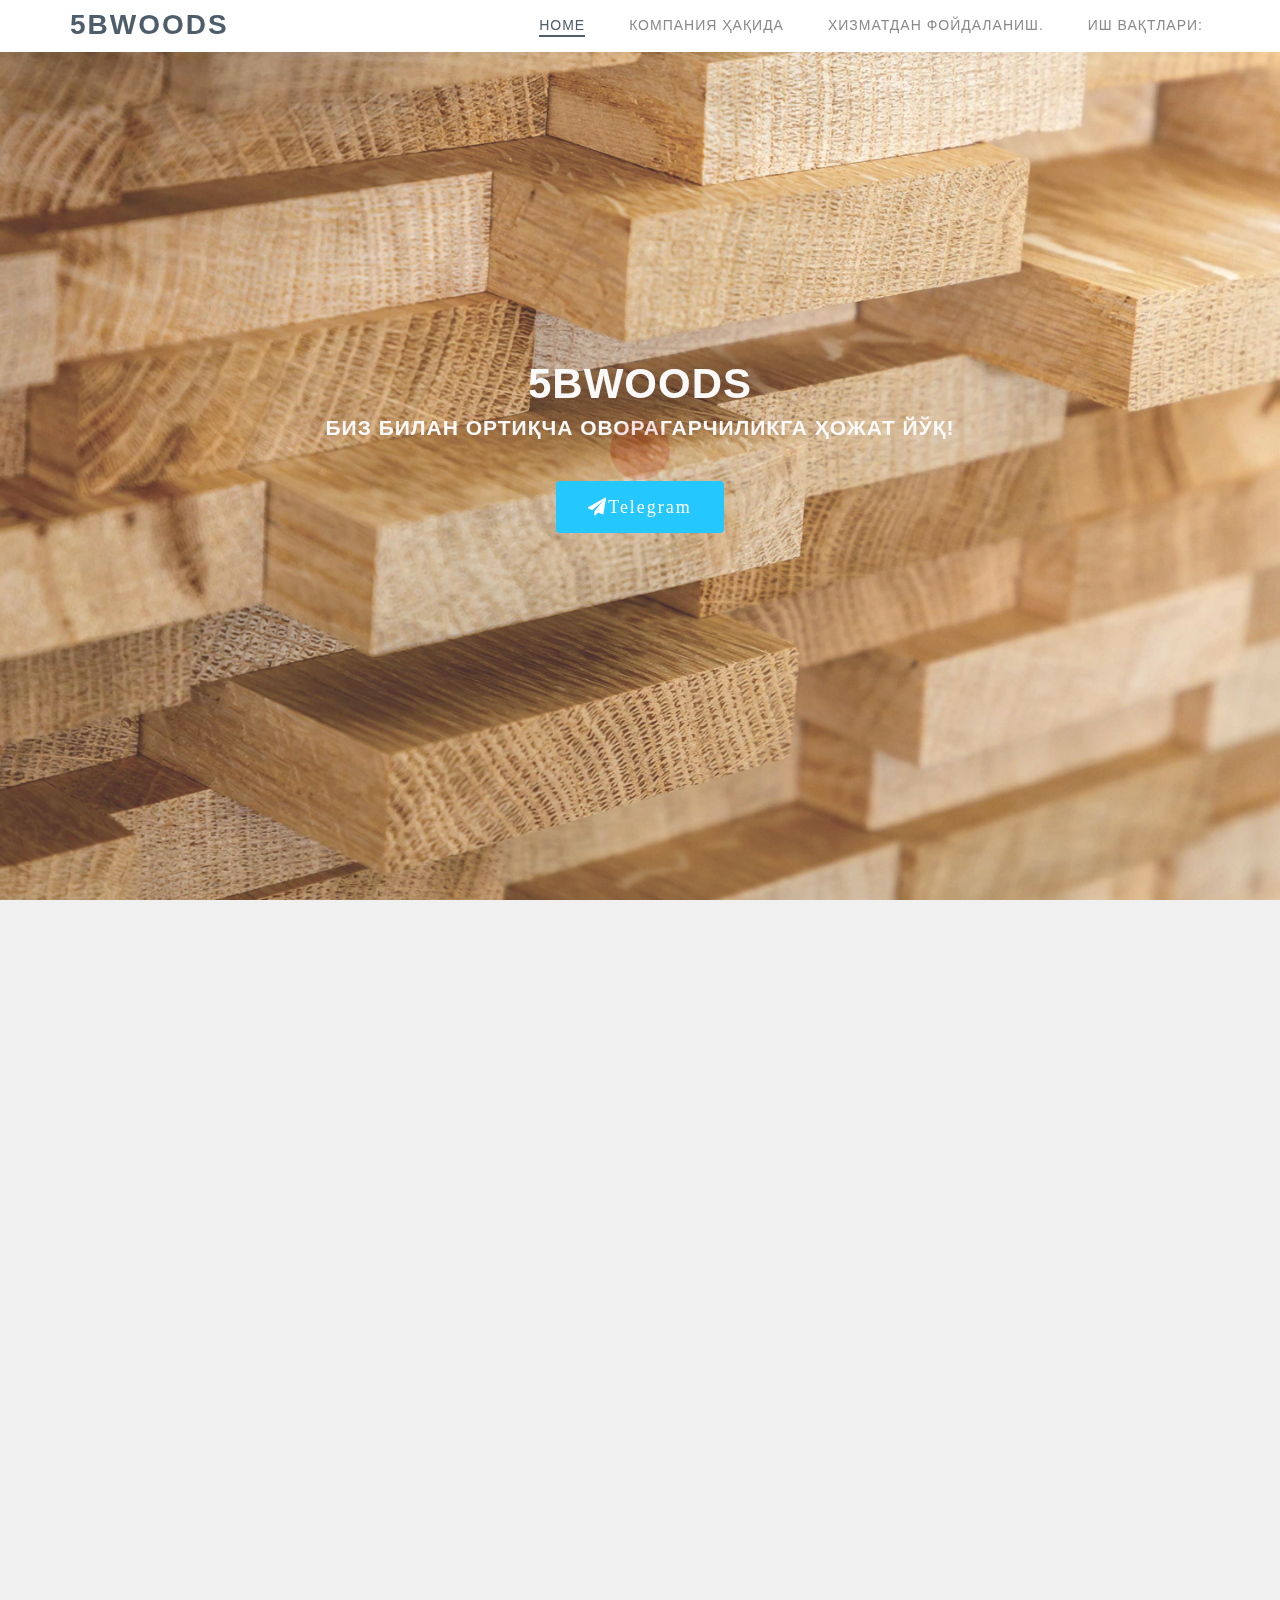
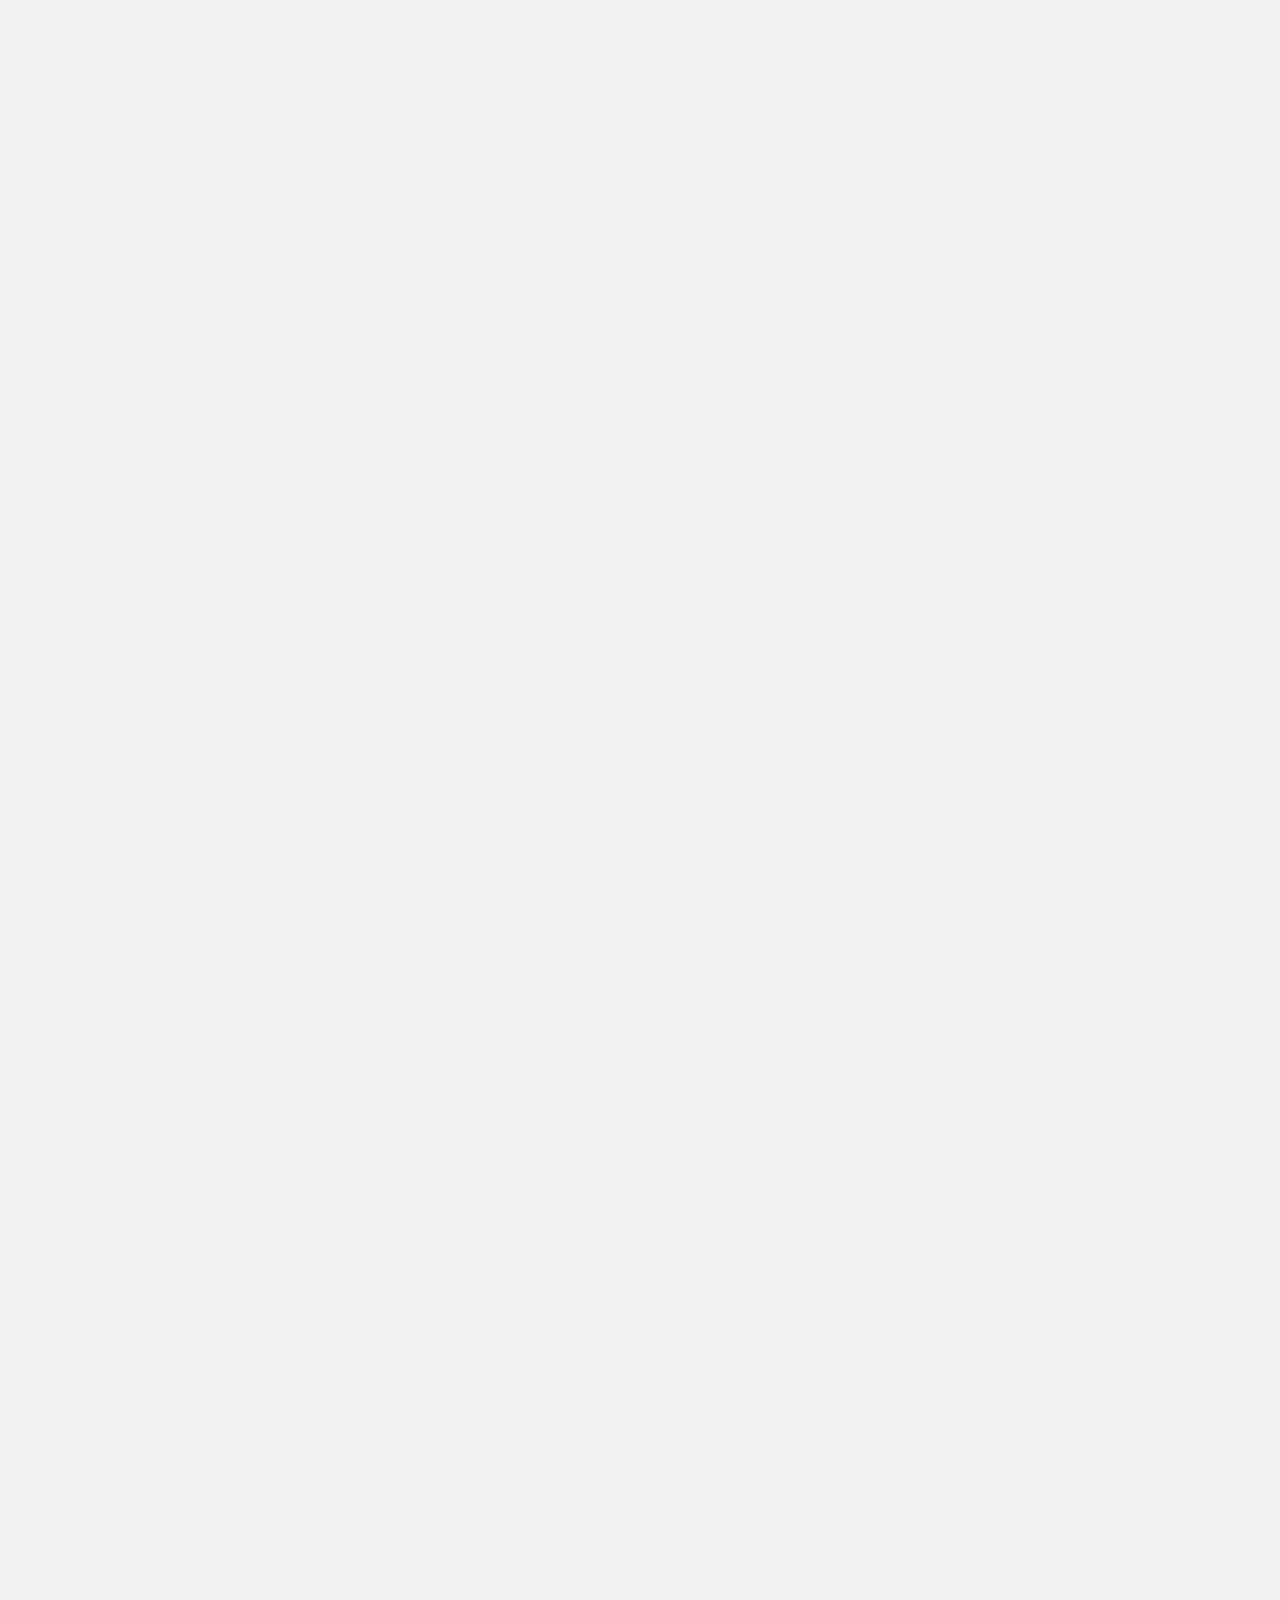
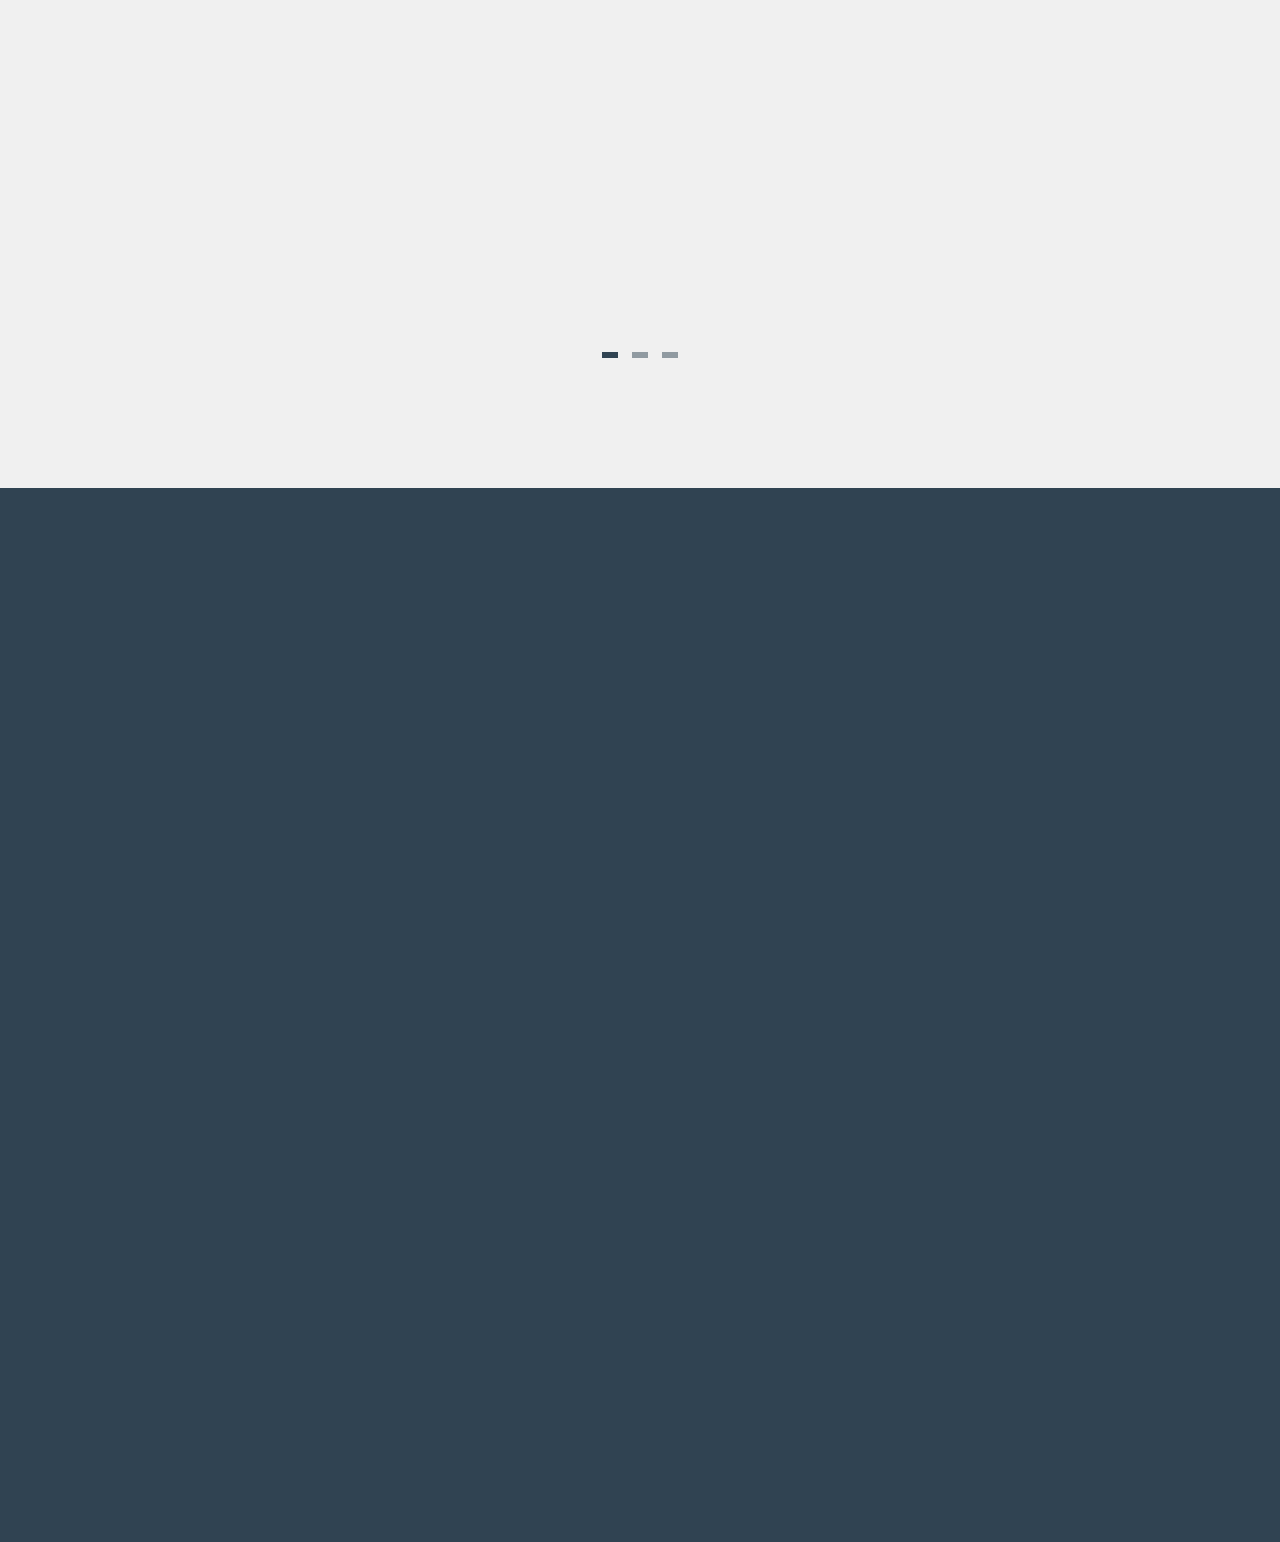
<file: index.html>
<!DOCTYPE html>
<html lang="en">
<head>

	<meta charset="utf-8">
	<meta http-equiv="X-UA-Compatible" content="IE=Edge">
	<meta name="viewport" content="width=device-width, initial-scale=1">
	<meta name="keywords" content="">
	<meta name="description" content="">

	<title>Snapshot HTML CSS Web Template</title>
<!--
Snapshot Template
http://www.templatemo.com/tm-493-snapshot

Zoom Slider
https://vegas.jaysalvat.com/

Caption Hover Effects
http://tympanus.net/codrops/2013/06/18/caption-hover-effects/
-->
	<link rel="stylesheet" href="css/bootstrap.min.css">
	<link rel="stylesheet" href="css/animate.min.css">
	<link rel="stylesheet" href="css/font-awesome.min.css">
  	<link rel="stylesheet" href="css/component.css">
	
    <link rel="stylesheet" href="css/owl.theme.css">
	<link rel="stylesheet" href="css/owl.carousel.css">
	<link rel="stylesheet" href="css/vegas.min.css">
	<link rel="stylesheet" href="css/style.css">

	<!-- Google web font  -->
	<link href='https://fonts.googleapis.com/css?family=Source+Sans+Pro:400,700,300' rel='stylesheet' type='text/css'>
	
</head>
<body id="top" data-spy="scroll" data-offset="50" data-target=".navbar-collapse">


<!-- Preloader section -->

<div class="preloader">
     <div class="sk-spinner sk-spinner-pulse"></div>
</div>


<!-- Navigation section  -->

  <div class="navbar navbar-default navbar-fixed-top" role="navigation">
    <div class="container">

      <div class="navbar-header">
        <button class="navbar-toggle" data-toggle="collapse" data-target=".navbar-collapse">
          <span class="icon icon-bar"></span>
          <span class="icon icon-bar"></span>
          <span class="icon icon-bar"></span>
        </button>
        <a href="html_main.html" class="navbar-brand smoothScroll">5BWOODS</a>
      </div>
        <div class="collapse navbar-collapse">
          <ul class="nav navbar-nav navbar-right">
            <li><a href="#top" class="smoothScroll"><span>Home</span></a></li>
            <li><a href="#about" class="smoothScroll"><span>Компания ҳақида</span></a></li>
            <li><a href="#gallery" class="smoothScroll"><span>Хизматдан фойдаланиш.</span></a></li>
            <li><a href="#contact" class="smoothScroll"><span>Иш вақтлари: 
</span></a></li>
          </ul>
       </div>

    </div>
  </div>


<!-- Home section -->

<section id="home">
  <div class="overlay"></div>
  <div class="container">
    <div class="row">

      
      <div class="col-md-offset-1 col-md-10 col-sm-12 wow fadeInUp" data-wow-delay="0.0s">
        <p class="wow fadeInUp" data-wow-delay="0.0s" style="font-size:300%; font-family:sans-serif; font-weight: 800">5BWOODS</p>
        <p class="wow fadeInUp" data-wow-delay="0.0s" style="font-size:150%; font-family:sans-serif; font-weight: 600">БИЗ БИЛАН ОРТИҚЧА ОВОРАГАРЧИЛИКГА ҲОЖАТ ЙЎҚ! 
 <a rel="nofollow" href="http://www.templatemo.com"></a></p>

        <a href="" class="smoothScroll btn btn-success btn-lg wow fadeInUp" data-wow-delay="0.0s"><i class="fa fa-paper-plane">Telegram</i></a>
      </div>

    </div>
  </div>
</section>


<!-- About section -->

<section id="about">
  <div class="container">
    <div class="row">

  <div class="col-md-12 col-sm-9 wow fadeInUp" data-wow-delay="0.0s">
        <div class="about-thumb">
     
        <h1 class="sansserif" style="font-size:150%; text-align: center; font-family:sans-serif; font-weight: bold"> Нима учун биз?
 </h1>
          <p class="sansserif" style="font-size:100%; text-align: left; font-family:sans-serif;">Ушбу саҳифа Ўзбекистонда ёғоч ва тахта маҳсулотларини сотиб олишни енгиллаштириш учун ташкил килинган. <br>Энди, бозорга бориб, лой кечиб ва чанг ютиб юришга хожат йўқ! Сотувчилар ўзлари Сизнинг олдингизга келишади. 

<br>Энг асосийси – рақобатбардош нархлар... 
Чунки Сизга 100 дан ортиқ совдогарлар мунтазир.

Хизматимизни синаб куринг ва доимий фойдаланинг! 
БИЗНИНГ ҲИЗМАТЛАР МУТЛАҚО БЕПУЛ!
</p>
          <p></p>
        </div>
      </div>

      <div class="col-md-9 col-sm-8 wow fadeInUp" data-wow-delay="0.0s">
        <div class="about-thumb">
          <h1 class="sansserif" style="font-size:150%; text-align: left; font-family:sans-serif; font-weight: 700;" >"Иш қуролинг соз бўлса, машаққатинг оз бўлади." </h1>
          <p class="sansserif" style="font-size:100%; text-align: left; font-family:sans-serif;">(ўзбек халқ мақоли)</p>

        </div>
      </div>

      <div class="col-md-3 col-sm-4 wow fadeInUp about-img" data-wow-delay="0.0s">
        <img src="images/about-img.jpg" class="img-responsive img-circle" alt="About">
      </div>

<div class="col-md-9 col-sm-8 wow fadeInUp" data-wow-delay="0.0s">
        <div class="about-thumb">
          <h1 class="sansserif" style="font-size:150%; text-align: center; font-family:sans-serif; font-weight: 700;">Компания ҳақида</h1>
          <p class="sansserif" style="font-size:100%; text-align: left; font-family:sans-serif;">5B WOODS компанияси онлайн бозорни шакллантириш мақсадида ташкил этилган.<br> Компания номидаги 5B – 5 ака-укани англатиш билан бир қаторда FIVE BROTHERS INTERNATIONAL аъзолигига ишорадир.
Компаниямиз ёш бўлишига қарамасдан унда<br> кўп йиллик изланиш, ҳаётий тажриба ва соҳа эгаларининг маслаҳатлари самараси мужассам. Албатта ёш ва янгиликка чанқоқ йигит-қизлар меҳнати ҳам бундан мустасно эмас. <br>Бизнинг хизматлардан фойдаланиб, Сиз нафақат вақт ва маблағингизни тежайсиз, балким ёш авлодни қўллаб-қувватлаб, янада юқори чўққиларга эришишига ўз хиссангизни қўшган бўласиз!</p>
        </div>
      </div>

      <div class="col-md-3 col-sm-4 wow fadeInUp about-img" data-wow-delay="0.0s">
        <img src="images/about-img.jpg" class="img-responsive img-circle" alt="About">
      </div>

<div class="col-md-12 col-sm-9 wow fadeInUp" data-wow-delay="0.0s">
        <div class="about-thumb">
     
        <h1 class="sansserif" style="font-size:150%; text-align: center; font-family:sans-serif; font-weight: bold">Хизматдан фойдаланиш
 </h1>
          <p class="sansserif" style="font-size:100%; text-align: left; font-family:sans-serif;"> Қуйида берилган саволларга жавобни Телеграм орқали юбoринг ва кутинг. 
</p>
          <p>Исмингиз:
</p>
           <p>Маҳсулот тури:
</p>
            <p>Маҳсулот ҳажми:
</p>
             <p>Юк ташиш манзили:
</p>
<p>Телефон рақамингиз:
</p>
<p  class="sansserif" style="font-size:150%; text-align: center; font-family:sans-serif; font-weight: bold">Маълумот юбориш:
</p>
<p class="sansserif" style="text-align: center;"> <a href="" class="smoothScroll btn btn-success btn-lg wow fadeInUp" data-wow-delay="0.0s"><i class="fa fa-paper-plane">Telegram</i></a></p>

        </div>
      </div>
     

      <!-- team carousel -->
      <div id="team-carousel" class="owl-carousel">

      <div class="item col-md-4 col-sm-6 wow fadeInUp" data-wow-delay="0.0s">
        <div class="team-thumb">
          <div class="image-holder">
            <img src="images/team-img1.jpg" class="img-responsive img-circle" alt="Mary">
          </div>
          <h2 class="heading">Mary, CEO</h2>
          <p class="description">Aliquam ac justo est. Praesent feugiat cursus est.</p>
        </div>
      </div>

      <div class="item col-md-4 col-sm-6 wow fadeInUp" data-wow-delay="0.0s">
        <div class="team-thumb">
          <div class="image-holder">
            <img src="images/team-img2.jpg" class="img-responsive img-circle" alt="Jack">
          </div>
          <h2 class="heading">Jack, Founder</h2>
          <p class="description">Maecenas sed diam eget risus varius blandit sit non.</p>
        </div>
      </div>

      <div class="item col-md-4 col-sm-6 wow fadeInUp" data-wow-delay="0.0s">
        <div class="team-thumb">
          <div class="image-holder">
            <img src="images/team-img3.jpg" class="img-responsive img-circle" alt="Linda">
          </div>
          <h2 class="heading">Linda, Manager</h2>
          <p class="description">Phasellus nec ante in nunc molestie tincidunt ut eu diam.</p>
        </div>
      </div>

      <div class="item col-md-4 col-sm-6 wow fadeInUp" data-wow-delay="0.0s">
        <div class="team-thumb">
          <div class="image-holder">
            <img src="images/team-img4.jpg" class="img-responsive img-circle" alt="Sandy">
          </div>
          <h2 class="heading">Sandy, Director</h2>
          <p class="description">Curabitur vulputate euismod neque et tincidunt.</p>
        </div>
      </div>

      <div class="item col-md-4 col-sm-6 wow fadeInUp" data-wow-delay="0.0s">
        <div class="team-thumb">
          <div class="image-holder">
            <img src="images/team-img5.jpg" class="img-responsive img-circle" alt="Lukia">
          </div>
          <h2 class="heading">Lukia, Fashion</h2>
          <p class="description">Maecenas sed diam eget risus varius blandit sit.</p>
        </div>
      </div>

      <div class="item col-md-4 col-sm-6 wow fadeInUp" data-wow-delay="0.0s">
        <div class="team-thumb">
          <div class="image-holder">
            <img src="images/team-img6.jpg" class="img-responsive img-circle" alt="George">
          </div>
          <h2 class="heading">George, Admin</h2>
          <p class="description">Lorem ipsum dolor sit amet, consectetur adipiscing.</p>
        </div>
      </div>

      <div class="item col-md-4 col-sm-6 wow fadeInUp" data-wow-delay="0.0s">
        <div class="team-thumb">
          <div class="image-holder">
            <img src="images/team-img7.jpg" class="img-responsive img-circle" alt="Day">
          </div>
          <h2 class="heading">Day, Accountant</h2>
          <p class="description">Maecenas sed diam eget risus varius blandit sit.</p>
        </div>
      </div>

      <div class="item col-md-4 col-sm-6 wow fadeInUp" data-wow-delay="0.0s">
        <div class="team-thumb">
          <div class="image-holder">
            <img src="images/team-img8.jpg" class="img-responsive img-circle" alt="Lynn">
          </div>
          <h2 class="heading">Lynn, Marketing</h2>
          <p class="description">Lorem ipsum dolor sit amet, consectetur adipiscing.</p>
        </div>
      </div>

      </div>
      <!-- end team carousel -->

    </div>
  </div>
</section>


<!-- Gallery section -->
<!--
<section id="gallery">
  <div class="container">
    <div class="row">

      <div class="col-md-offset-2 col-md-8 col-sm-12 wow fadeInUp" data-wow-delay="0.3s">
        <div class="section-title">
          <h1>Gallery</h1>
          <p>Nullam scelerisque, quam nec iaculis vulputate, arcu ligula sollicitudin nisl, ac volutpat erat nulla a arcu.</p>
        </div>
      </div>

      <ul class="grid cs-style-4">
        <li class="col-md-6 col-sm-6">
          <figure>
            <div><img src="images/gallery-img1.jpg" alt="image 1"></div>
            <figcaption>
              <h1>Sapien arcu</h1>
              <small>Cum sociis natoque penatibus et magnis dis parturient montes.</small>
              <a href="#">Read More</a>
            </figcaption>
          </figure>
        </li>

        <li class="col-md-6 col-sm-6">
          <figure>
            <div><img src="images/gallery-img2.jpg" alt="image 2"></div>
            <figcaption>
              <h1>Aliquam erat</h1>
              <small>Suspendisse venenatis quam sed libero euismod feugiat.</small>
              <a href="#">Details</a>
            </figcaption>
          </figure>
        </li>

        <li class="col-md-6 col-sm-6">
          <figure>
            <div><img src="images/gallery-img3.jpg" alt="image 3"></div>
            <figcaption>
              <h1>Cras ante sem</h1>
              <small>Aenean urna massa, convallis vehicula velit et, dictum pellentesque nisi.</small>
              <a href="#">Learn More</a>
            </figcaption>
          </figure>
        </li>

        <li class="col-md-6 col-sm-6">
          <figure>
            <div><img src="images/gallery-img4.jpg" alt="image 4"></div>
            <figcaption>
              <h1>Sed ornare</h1>
              <small>Lorem ipsum dolor sit amet, consectetur adipiscing elit.</small>
              <a href="#">Full Post</a>
            </figcaption>
          </figure>
        </li>
      </ul>

    </div>
  </div>
</section>
-->

<!-- Contact section -->

<section id="contact">
  <div class="container">
    <div class="row">

       <div class="col-md-offset-1 col-md-10 col-sm-12">

        <div class="col-lg-offset-1 col-lg-10 section-title wow fadeInUp" data-wow-delay="0.4s">
          <h1>Send a message</h1>
          <p>Nunc suscipit ante in lectus laoreet, nec pharetra diam dictum. Lorem ipsum dolor sit amet, consectetur adipiscing elit. </p>
        </div>

        <form action="#" method="post" class="wow fadeInUp" data-wow-delay="0.8s">
          <div class="col-md-6 col-sm-6">
            <input name="name" type="text" class="form-control" id="name" placeholder="Name">
          </div>
          <div class="col-md-6 col-sm-6">
            <input name="email" type="email" class="form-control" id="email" placeholder="Email">
          </div>
          <div class="col-md-12 col-sm-12">
            <textarea name="message" rows="6" class="form-control" id="message" placeholder="Message"></textarea>
          </div>
          <div class="col-md-offset-3 col-md-6 col-sm-offset-3 col-sm-6">
            <input type="submit" class="form-control" value="SEND MESSAGE">
          </div>
        </form>

      </div>

    </div>
  </div>
</section>


<!-- Footer section -->

<footer>
	<div class="container">
    
		<div class="row">

			<div class="col-md-12 col-sm-12">
            
                <ul class="social-icon"> 
                    <li><a href="#" class="fa fa-facebook wow fadeInUp" data-wow-delay="0.2s"></a></li>
                    <li><a href="#" class="fa fa-twitter wow fadeInUp" data-wow-delay="0.4s"></a></li>
                    <li><a href="#" class="fa fa-linkedin wow fadeInUp" data-wow-delay="0.6s"></a></li>
                    <li><a href="#" class="fa fa-instagram wow fadeInUp" data-wow-delay="0.8s"></a></li>
                    <li><a href="#" class="fa fa-google-plus wow fadeInUp" data-wow-delay="1.0s"></a></li>
                </ul>

				<p class="wow fadeInUp"  data-wow-delay="1s" >Copyright &copy; 2016 Snapshot Studio | 
                Design: <a href="https://plus.google.com/+templatemo" title="free css templates" target="_blank">Templatemo</a></p>
                
			</div>
			
		</div>
        
	</div>
</footer>

<!-- Back top -->
<a href="#" class="go-top"><i class="fa fa-angle-up"></i></a>

<!-- Javascript  -->
<script src="js/jquery.js"></script>
<script src="js/bootstrap.min.js"></script>
<script src="js/vegas.min.js"></script>
<script src="js/modernizr.custom.js"></script>
<script src="js/toucheffects.js"></script>
<script src="js/owl.carousel.min.js"></script>
<script src="js/smoothscroll.js"></script>
<script src="js/wow.min.js"></script>
<script src="js/custom.js"></script>

</body>
</html>
</file>
<file: css/component.css>
.grid {
	margin: 0 auto;
	list-style: none;
	text-align: center;
}

.grid li {
	display: inline-block;
	margin: 0;
	padding: 20px;
	text-align: left;
	position: relative;
}

.grid figure {
	margin: 0;
	position: relative;
}

.grid figure img {
	width: 100%;
	max-width: 100%;
	display: block;
	position: relative;
}

.grid figcaption {
	position: absolute;
	top: 0;
	left: 0;
	padding: 42px 22px;
	background: #304352;
	color: #ed4e6e;
}

.grid figcaption h1 {
	font-size: 1.6rem;
	line-height: 2.2rem;
	margin: 0;
	padding-bottom: 12px;
	color: #fff;
}

.grid figcaption small {
	font-size: 16px;
	letter-spacing: 1px;
}

.grid figcaption a {
	text-align: center;
	padding: 5px 10px;
	border-radius: 2px;
	display: inline-block;
	background: #e44c65;
	color: #fff;
}

/* Caption Style 4 */
.cs-style-4 li {
	-webkit-perspective: 1700px;
	-moz-perspective: 1700px;
	perspective: 1700px;
	-webkit-perspective-origin: 0 50%;
	-moz-perspective-origin: 0 50%;
	perspective-origin: 0 50%;
}

.cs-style-4 figure {
	-webkit-transform-style: preserve-3d;
	-moz-transform-style: preserve-3d;
	transform-style: preserve-3d;
}

.cs-style-4 figure > div {
	overflow: hidden;
}

.cs-style-4 figure img {
	-webkit-transition: -webkit-transform 0.4s;
	-moz-transition: -moz-transform 0.4s;
	transition: transform 0.4s;
}

.no-touch .cs-style-4 figure:hover img,
.cs-style-4 figure.cs-hover img {
	-webkit-transform: translateX(25%);
	-moz-transform: translateX(25%);
	-ms-transform: translateX(25%);
	transform: translateX(25%);
}

.cs-style-4 figcaption {
	height: 100%;
	width: 50%;
	opacity: 0;
	-webkit-backface-visibility: hidden;
	-moz-backface-visibility: hidden;
	backface-visibility: hidden;
	-webkit-transform-origin: 0 0;
	-moz-transform-origin: 0 0;
	transform-origin: 0 0;
	-webkit-transform: rotateY(-90deg);
	-moz-transform: rotateY(-90deg);
	transform: rotateY(-90deg);
	-webkit-transition: -webkit-transform 0.4s, opacity 0.1s 0.3s;
	-moz-transition: -moz-transform 0.4s, opacity 0.1s 0.3s;
	transition: transform 0.4s, opacity 0.1s 0.3s;
}

.no-touch .cs-style-4 figure:hover figcaption,
.cs-style-4 figure.cs-hover figcaption {
	opacity: 1;
	-webkit-transform: rotateY(0deg);
	-moz-transform: rotateY(0deg);
	transform: rotateY(0deg);
	-webkit-transition: -webkit-transform 0.4s, opacity 0.1s;
	-moz-transition: -moz-transform 0.4s, opacity 0.1s;
	transition: transform 0.4s, opacity 0.1s;
}

.cs-style-4 figcaption a {
	position: absolute;
	bottom: 20px;
	right: 20px;
}

@media (max-width: 980px) {
	.grid figcaption h1 {
		font-size: 1rem;
		line-height: 1.6rem;
	}
	.grid figcaption {
		padding: 22px 18px;
	}
}

@media screen and (max-width: 31.5em) {
	.grid {
		padding: 10px 10px 100px 10px;
	}
	.grid li {
		width: 100%;
		min-width: 300px;
	}
}
</file>
<file: css/style.css>
/*

Snapshot Template
http://www.templatemo.com/tm-493-snapshot

*/


/* Body 
------------------------------------- */
body {
    background: #ffffff;   
    font-family: sans-serif;
    font-style: normal;
    font-weight: 300;
    position: relative;
}

html,body {
  width: 100%;
  overflow-x: hidden;
}

html {
  font-size: 100%;
}


/*---------------------------------------
    Typorgraphy              
-----------------------------------------*/

h1,h2,h3,h4 {
  font-weight: 300;
}

h1 {
  font-size: 2rem;
  line-height: 3rem;
  
  text-transform: uppercase;
  padding-bottom: 8px;
}

h2 {
  color: #e44c65;
  font-size: 1.2rem;
  font-weight: bold;
  letter-spacing: 4px;
  text-transform: uppercase;
}

h3 {
  font-size: 14px;
  text-transform: uppercase;
  letter-spacing: 4px;
}

p {
  color: #888;
  font-size: 20px;
  letter-spacing: 1px;
  line-height: 34px;
}

#home p,
#contact p, footer p {
  color: #f9f9f9;
}

.btn {
  border:none;
  border-radius: 4px;
  transition: all 0.4s ease-in-out;
}

.btn:focus {
  background: #e44c65;
  border-color: transparent;
}

.btn-success {
  background: #00BFFF;
  font-weight: 300;
  letter-spacing: 2px;
  padding: 14px 32px;
  margin-top: 26px;
}

.btn-success:hover {
  background: #222;
}

a {
  color: #e44c65;
  -webkit-transition: 0.5s;
  -o-transition: 0.5s;
  transition: 0.5s;
  text-decoration: none !important;
}
a:hover, a:active, a:focus {
  color: #e44c65;
  outline: none;
}

* {
  -webkit-box-sizing: border-box;
  -moz-box-sizing: border-box;
  box-sizing: border-box;
}

*:before,
*:after {
  -webkit-box-sizing: border-box;
  -moz-box-sizing: border-box;
  box-sizing: border-box;
}



/*---------------------------------------
    All Section style              
-----------------------------------------*/

.section-title {
  padding-bottom: 62px;
}

#about .section-title {
  padding-top: 82px;
}

#about .section-title h1 {
  margin-bottom: 0px;
  padding-bottom: 0px;
}

#about,
#gallery,
#contact {
  padding-top: 120px;
  padding-bottom: 120px;
  position: relative;
}

#gallery,
#contact, footer {
  text-align: center;
}

.overlay {
  background: ;
  opacity: 0.9;
  position: absolute;
  width: 100%;
  height: 100vh;
  top: 0;
  left: 0;
  right: 0;
}



/*---------------------------------------
    Pre Loader Style              
-----------------------------------------*/

.preloader {
    position: fixed;
    top: 0;
    left: 0;
    width: 100%;
    height: 100%;
    z-index: 99999;
    display: flex;
    flex-flow: row nowrap;
    justify-content: center;
    align-items: center;
    background: none repeat scroll 0 0 #fff;
}

.sk-spinner-pulse {
  width: 60px;
  height: 60px;
  background-color: #e44c65;
  border-radius: 100%;
  margin: 40px auto;
  -webkit-animation: sk-pulseScaleOut 1s infinite ease-in-out;
          animation: sk-pulseScaleOut 1s infinite ease-in-out; }

@-webkit-keyframes sk-pulseScaleOut {
  0% {
    -webkit-transform: scale(0);
            transform: scale(0); }
  100% {
    -webkit-transform: scale(1);
            transform: scale(1);
    opacity: 0; } }

@keyframes sk-pulseScaleOut {
  0% {
    -webkit-transform: scale(0);
            transform: scale(0); }
  100% {
    -webkit-transform: scale(1);
            transform: scale(1);
    opacity: 0; } }



/*---------------------------------------
    Main Navigation             
-----------------------------------------*/

.navbar-default {
  background: #ffffff;
  box-shadow: 0px 2px 8px 0px rgba(50, 50, 50, 0.04);
  border: none;
  margin-bottom: 0px !important;
}

.navbar-default .navbar-brand {
  color: #304352;
  font-size: 28px;
  font-weight: bold;
  letter-spacing: 2px;
  margin: 0;
}

.navbar-default .navbar-nav li a {
    color: #777;
    font-size: 14px;
    font-weight: 300;
    letter-spacing: 1px;
    text-transform: uppercase;
    -webkit-transition: all 0.4s ease-in-out;
    transition: all 0.4s ease-in-out;
    padding-right: 22px;
    padding-left: 22px;
}

.navbar-default .navbar-nav li a span {
  position: relative;
  display: block;
  padding-bottom: 2px;
}

.navbar-default .navbar-nav li a span:before {
  content: "";
  position: absolute;
  width: 100%;
  height: 2px;
  bottom: 0;
  left: 0;
  background-color: rgba(255, 255, 255, 0.5);
  visibility: hidden;
  -webkit-transform: scaleX(0);
  -moz-transform: scaleX(0);
  -ms-transform: scaleX(0);
  -o-transform: scaleX(0);
  transform: scaleX(0);
  -webkit-transition: all 0.3s ease-in-out 0s;
  -moz-transition: all 0.3s ease-in-out 0s;
  -ms-transition: all 0.3s ease-in-out 0s;
  -o-transition: all 0.3s ease-in-out 0s;
  transition: all 0.3s ease-in-out 0s;
}

.navbar-default .navbar-nav li a:hover span:before {
  visibility: visible;
  -webkit-transform: scaleX(1);
  -moz-transform: scaleX(1);
  -ms-transform: scaleX(1);
  -o-transform: scaleX(1);
  transform: scaleX(1);
}

.navbar-default .navbar-nav li.active a span:before {
  visibility: visible;
  -webkit-transform: scaleX(1);
  transform: scaleX(1);
  background-color: #304352;
}

.navbar-default .navbar-nav > li a:hover {
    color: #304352 !important;
}

.navbar-default .navbar-nav > li > a:hover,
.navbar-default .navbar-nav > li > a:focus {
    color: #777;
    background-color: transparent;
}

.navbar-default .navbar-nav > .active > a,
.navbar-default .navbar-nav > .active > a:hover,
.navbar-default .navbar-nav > .active > a:focus {
    color: #304352;
    background-color: transparent;
}

.navbar-default .navbar-toggle {
     border: none;
     padding-top: 10px;
  }

.navbar-default .navbar-toggle .icon-bar {
    border-color: transparent;
  }

.navbar-default .navbar-toggle:hover,
.navbar-default .navbar-toggle:focus { 
  background-color: transparent;
}

@media screen and (max-width: 768px) {
  
  .navbar-default .navbar-nav li a span:before {
    background: transparent !important;
  }
  .navbar-default .navbar-nav li.active a {
    background: transparent;
    background: none;
    color: #304352 !important;
  }
  .navbar-default .navbar-nav li.active a span:before {
    visibility: visible;
    -webkit-transform: scaleX(1);
    transform: scaleX(1);
  }
}



/*---------------------------------------
    Home Section              
-----------------------------------------*/

#home {
  display: -webkit-box;
  display: -webkit-flex;
  display: -ms-flexbox;
  display: flex;
  -webkit-box-align: center;
  -webkit-align-items: center;
      -ms-flex-align: center;
        align-items: center;
  height: 100vh;
  text-align: center;
}

#home h1 {
  color: #ffffff;
}

#home .col-md-8 {
  padding-left: 62px;
}



/*---------------------------------------
    About Section              
-----------------------------------------*/
#about h1 {
  color: #888;
}
#about {
  background: #f0f0f0;
}

#about .item {
  width: 100%;
  display: block;
}

#about .about-thumb {
  background: #ffffff;
  border-radius: 4px;
  padding: 100px;
  position: relative;
}

#about .about-img img {
  border: 8px solid #ffffff;
  position: absolute;
  left: -120px;
  bottom: -325px;
  padding: 12px;
}

#about .team-thumb {
  width: 100%;
  height: 400px;
  margin: 32px 0;
  text-align: center;
  background: #ffffff;
  border-radius: 4px;
  -webkit-transition: all 0.3s ease;
  transition: all 0.3s ease;
}

#about .team-thumb .image-holder {
  position: relative;
  top: 40px;
  display: inline-block;
  margin-bottom: 40px;
  padding: 10px;
  -webkit-transition: all 0.3s ease;
  transition: all 0.3s ease;
}

#about .team-thumb .heading {
  font-weight: bold;
  position: relative;
  top: 10px;
  -webkit-transition: all 600ms cubic-bezier(0.68, -0.55, 0.265, 1.55);
  transition: all 600ms cubic-bezier(0.68, -0.55, 0.265, 1.55);
}

#about .team-thumb:hover {
  background: #304352;
}

#about .team-thumb:hover .image-holder {
  top: -40px;
  margin-bottom: 0px;
}

#about .team-thumb:hover .heading {
  top: -10px;
}

#about .team-thumb .description {
  font-size: 18px;
  width: 80%;
  margin: 0 auto;
  opacity: 0;
  -webkit-transition: all 600ms cubic-bezier(0.68, -0.55, 0.265, 1.55);
  transition: all 600ms cubic-bezier(0.68, -0.55, 0.265, 1.55);
  -webkit-transform: scale(0);
  -ms-transform: scale(0);
  transform: scale(0);
}

#about .team-thumb:hover .description {
  opacity: 1;
  -webkit-transform: scale(1);
  -ms-transform: scale(1);
  transform: scale(1);
}

#about .team-thumb:hover p.description {
  color: #ffffff;
}



/*---------------------------------------
    Galllery section              
-----------------------------------------*/

#gallery {
  background: #ffffff;
}

#gallery .gallery-thumb {
  background-color: #ffffff;
  box-shadow: 0px 1px 2px 0px rgba(90, 91, 95, 0.15);
  cursor: pointer;
  display: block;
  margin-bottom: 25px;
  position: relative;
  top: 0px;
  transition: all 0.4s ease-in-out;
}

#gallery .gallery-thumb:hover {
  box-shadow: 0px 16px 22px 0px rgba(90, 91, 95, 0.3);
  top: -5px;
}

#gallery .gallery-thumb img {
  border-top-right-radius: 2px;
  border-bottom-left-radius: 2px;
  width: 100%;
}



/*---------------------------------------
    Contact section              
-----------------------------------------*/

#contact, footer {
  background: #304352;
  color: #ffffff;
}

#contact .form-control {
  background: transparent;
  box-shadow: none;
  border: 1px solid #f9f9f9;
  color: #ccc;
  font-size: 20px;
  margin-top: 10px;
  margin-bottom: 14px;
  transition: all 0.4s ease-in-out;
}

#contact .form-control:focus {
  border-color: #e44c65;
  color: #ffffff;
}

#contact input {
  height: 55px;
}

#contact input[type="submit"] {
  background: #e44c65;
  border:none;
  color: #ffffff;
  font-weight: 400;
  letter-spacing: 1px;
}

#contact input[type="submit"]:hover {
  background: #222;
  color: #ffffff;
}



/*---------------------------------------
    Footer section             
-----------------------------------------*/

footer {
  padding-bottom: 80px;
}



/*---------------------------------------
    Social icons style              
-----------------------------------------*/

.social-icon {
  padding: 0;
  margin: 0;
}

.social-icon li {
  list-style: none;
  display: inline-block;
}

.social-icon li a {
  border-radius: 4px;
  border: 1px solid #ffffff;
  color: #ffffff;
  font-size: 20px;
  width: 45px;
  height: 45px;
  line-height: 45px;
  text-align: center;
  margin: 10px 10px 42px 10px;
  padding: 0px;
}

.social-icon li a:hover {
  background: #ffffff;
  color: #e44c65;
}



/*---------------------------------------
   Back top         
-----------------------------------------*/

.go-top {
  background-color: #ffffff;
  box-shadow: 1px 1.732px 12px 0px rgba( 0, 0, 0, .14 ), 1px 1.732px 3px 0px rgba( 0, 0, 0, .12 );
  transition : all 1s ease;
  bottom: 2em;
  right: 2em;
  color: #222;
  font-size: 26px;
  display: none;
  position: fixed;
  text-decoration: none;
  width: 40px;
  height: 40px;
  line-height: 35px;
  text-align: center;
  border-radius: 100%;
}

.go-top:hover {
  background: #e44c65;
  color: #ffffff;
}



/*---------------------------------------
   Responsive Mobile         
-----------------------------------------*/

@media (max-width: 980px) {
/* 
  #home, .overlay {
    height: 50vh;
  }
*/
  #about .team-thumb {
    margin-top: 32px;
  }

}


@media (max-width: 767px) {

  #home, .overlay {
    height: 100vh;
  }

  #about .about-thumb {
    padding: 32px;
    margin-bottom: 32px;
    text-align: center;
  }

  #about .col-md-3 img {
    position: relative;
    top: 0;
    left: 0;
  }

}



@media (max-width: 650px) {

  h1 {
    font-size: 1.6rem;
  }

  p {
    font-size: 18px;
  }

  img {
    width: 100%;
  }

  #about,
  #gallery,
  #contact {
    padding-top: 80px;
    padding-bottom: 80px;
  }

}
</file>
<file: css/vegas.min.css>
.vegas-overlay,.vegas-slide,.vegas-slide-inner,.vegas-timer,.vegas-wrapper{position:absolute;top:0;left:0;bottom:0;right:0;overflow:hidden;border:none;padding:0;margin:0}.vegas-overlay{opacity:.5;background:url(overlays/02.png) center center}.vegas-timer{top:auto;bottom:0;height:2px}.vegas-timer-progress{width:0;height:100%;background:#fff;-webkit-transition:width ease-out;transition:width ease-out}.vegas-timer-running .vegas-timer-progress{width:100%}.vegas-slide,.vegas-slide-inner{margin:0;padding:0;background:center center no-repeat;-webkit-transform:translateZ(0);transform:translateZ(0)}body .vegas-container{overflow:hidden!important;position:relative}.vegas-video{min-width:100%;min-height:100%;width:auto;height:auto}body.vegas-container{overflow:auto;position:static;z-index:-2}body.vegas-container>.vegas-overlay,body.vegas-container>.vegas-slide,body.vegas-container>.vegas-timer{position:fixed;z-index:-1}:root body.vegas-container>.vegas-overlay,:root body.vegas-container>.vegas-slide,_::full-page-media,_:future{bottom:-76px}.vegas-transition-fade,.vegas-transition-fade2{opacity:0}.vegas-transition-fade-in,.vegas-transition-fade2-in{opacity:1}.vegas-transition-fade2-out{opacity:0}.vegas-transition-blur,.vegas-transition-blur2{opacity:0;-webkit-filter:blur(32px);filter:blur(32px)}.vegas-transition-blur-in,.vegas-transition-blur2-in{opacity:1;-webkit-filter:blur(0);filter:blur(0)}.vegas-transition-blur2-out{opacity:0}.vegas-transition-flash,.vegas-transition-flash2{opacity:0;-webkit-filter:brightness(25);filter:brightness(25)}.vegas-transition-flash-in,.vegas-transition-flash2-in{opacity:1;-webkit-filter:brightness(1);filter:brightness(1)}.vegas-transition-flash2-out{opacity:0;-webkit-filter:brightness(25);filter:brightness(25)}.vegas-transition-negative,.vegas-transition-negative2{opacity:0;-webkit-filter:invert(100%);filter:invert(100%)}.vegas-transition-negative-in,.vegas-transition-negative2-in{opacity:1;-webkit-filter:invert(0);filter:invert(0)}.vegas-transition-negative2-out{opacity:0;-webkit-filter:invert(100%);filter:invert(100%)}.vegas-transition-burn,.vegas-transition-burn2{opacity:0;-webkit-filter:contrast(1000%) saturate(1000%);filter:contrast(1000%) saturate(1000%)}.vegas-transition-burn-in,.vegas-transition-burn2-in{opacity:1;-webkit-filter:contrast(100%) saturate(100%);filter:contrast(100%) saturate(100%)}.vegas-transition-burn2-out{opacity:0;-webkit-filter:contrast(1000%) saturate(1000%);filter:contrast(1000%) saturate(1000%)}.vegas-transition-slideLeft,.vegas-transition-slideLeft2{-webkit-transform:translateX(100%);transform:translateX(100%)}.vegas-transition-slideLeft-in,.vegas-transition-slideLeft2-in{-webkit-transform:translateX(0);transform:translateX(0)}.vegas-transition-slideLeft2-out,.vegas-transition-slideRight,.vegas-transition-slideRight2{-webkit-transform:translateX(-100%);transform:translateX(-100%)}.vegas-transition-slideRight-in,.vegas-transition-slideRight2-in{-webkit-transform:translateX(0);transform:translateX(0)}.vegas-transition-slideRight2-out{-webkit-transform:translateX(100%);transform:translateX(100%)}.vegas-transition-slideUp,.vegas-transition-slideUp2{-webkit-transform:translateY(100%);transform:translateY(100%)}.vegas-transition-slideUp-in,.vegas-transition-slideUp2-in{-webkit-transform:translateY(0);transform:translateY(0)}.vegas-transition-slideDown,.vegas-transition-slideDown2,.vegas-transition-slideUp2-out{-webkit-transform:translateY(-100%);transform:translateY(-100%)}.vegas-transition-slideDown-in,.vegas-transition-slideDown2-in{-webkit-transform:translateY(0);transform:translateY(0)}.vegas-transition-slideDown2-out{-webkit-transform:translateY(100%);transform:translateY(100%)}.vegas-transition-zoomIn,.vegas-transition-zoomIn2{-webkit-transform:scale(0);transform:scale(0);opacity:0}.vegas-transition-zoomIn-in,.vegas-transition-zoomIn2-in{-webkit-transform:scale(1);transform:scale(1);opacity:1}.vegas-transition-zoomIn2-out,.vegas-transition-zoomOut,.vegas-transition-zoomOut2{-webkit-transform:scale(2);transform:scale(2);opacity:0}.vegas-transition-zoomOut-in,.vegas-transition-zoomOut2-in{-webkit-transform:scale(1);transform:scale(1);opacity:1}.vegas-transition-zoomOut2-out{-webkit-transform:scale(0);transform:scale(0);opacity:0}.vegas-transition-swirlLeft,.vegas-transition-swirlLeft2{-webkit-transform:scale(2) rotate(35deg);transform:scale(2) rotate(35deg);opacity:0}.vegas-transition-swirlLeft-in,.vegas-transition-swirlLeft2-in{-webkit-transform:scale(1) rotate(0);transform:scale(1) rotate(0);opacity:1}.vegas-transition-swirlLeft2-out,.vegas-transition-swirlRight,.vegas-transition-swirlRight2{-webkit-transform:scale(2) rotate(-35deg);transform:scale(2) rotate(-35deg);opacity:0}.vegas-transition-swirlRight-in,.vegas-transition-swirlRight2-in{-webkit-transform:scale(1) rotate(0);transform:scale(1) rotate(0);opacity:1}.vegas-transition-swirlRight2-out{-webkit-transform:scale(2) rotate(35deg);transform:scale(2) rotate(35deg);opacity:0}.vegas-animation-kenburns{-webkit-animation:kenburns ease-out;animation:kenburns ease-out}@-webkit-keyframes kenburns{0%{-webkit-transform:scale(1.5);transform:scale(1.5)}100%{-webkit-transform:scale(1);transform:scale(1)}}@keyframes kenburns{0%{-webkit-transform:scale(1.5);transform:scale(1.5)}100%{-webkit-transform:scale(1);transform:scale(1)}}.vegas-animation-kenburnsUp{-webkit-animation:kenburnsUp ease-out;animation:kenburnsUp ease-out}@-webkit-keyframes kenburnsUp{0%{-webkit-transform:scale(1.5) translate(0,10%);transform:scale(1.5) translate(0,10%)}100%{-webkit-transform:scale(1) translate(0,0);transform:scale(1) translate(0,0)}}@keyframes kenburnsUp{0%{-webkit-transform:scale(1.5) translate(0,10%);transform:scale(1.5) translate(0,10%)}100%{-webkit-transform:scale(1) translate(0,0);transform:scale(1) translate(0,0)}}.vegas-animation-kenburnsDown{-webkit-animation:kenburnsDown ease-out;animation:kenburnsDown ease-out}@-webkit-keyframes kenburnsDown{0%{-webkit-transform:scale(1.5) translate(0,-10%);transform:scale(1.5) translate(0,-10%)}100%{-webkit-transform:scale(1) translate(0,0);transform:scale(1) translate(0,0)}}@keyframes kenburnsDown{0%{-webkit-transform:scale(1.5) translate(0,-10%);transform:scale(1.5) translate(0,-10%)}100%{-webkit-transform:scale(1) translate(0,0);transform:scale(1) translate(0,0)}}.vegas-animation-kenburnsLeft{-webkit-animation:kenburnsLeft ease-out;animation:kenburnsLeft ease-out}@-webkit-keyframes kenburnsLeft{0%{-webkit-transform:scale(1.5) translate(10%,0);transform:scale(1.5) translate(10%,0)}100%{-webkit-transform:scale(1) translate(0,0);transform:scale(1) translate(0,0)}}@keyframes kenburnsLeft{0%{-webkit-transform:scale(1.5) translate(10%,0);transform:scale(1.5) translate(10%,0)}100%{-webkit-transform:scale(1) translate(0,0);transform:scale(1) translate(0,0)}}.vegas-animation-kenburnsRight{-webkit-animation:kenburnsRight ease-out;animation:kenburnsRight ease-out}@-webkit-keyframes kenburnsRight{0%{-webkit-transform:scale(1.5) translate(-10%,0);transform:scale(1.5) translate(-10%,0)}100%{-webkit-transform:scale(1) translate(0,0);transform:scale(1) translate(0,0)}}@keyframes kenburnsRight{0%{-webkit-transform:scale(1.5) translate(-10%,0);transform:scale(1.5) translate(-10%,0)}100%{-webkit-transform:scale(1) translate(0,0);transform:scale(1) translate(0,0)}}.vegas-animation-kenburnsUpLeft{-webkit-animation:kenburnsUpLeft ease-out;animation:kenburnsUpLeft ease-out}@-webkit-keyframes kenburnsUpLeft{0%{-webkit-transform:scale(1.5) translate(10%,10%);transform:scale(1.5) translate(10%,10%)}100%{-webkit-transform:scale(1) translate(0,0);transform:scale(1) translate(0,0)}}@keyframes kenburnsUpLeft{0%{-webkit-transform:scale(1.5) translate(10%,10%);transform:scale(1.5) translate(10%,10%)}100%{-webkit-transform:scale(1) translate(0,0);transform:scale(1) translate(0,0)}}.vegas-animation-kenburnsUpRight{-webkit-animation:kenburnsUpRight ease-out;animation:kenburnsUpRight ease-out}@-webkit-keyframes kenburnsUpRight{0%{-webkit-transform:scale(1.5) translate(-10%,10%);transform:scale(1.5) translate(-10%,10%)}100%{-webkit-transform:scale(1) translate(0,0);transform:scale(1) translate(0,0)}}@keyframes kenburnsUpRight{0%{-webkit-transform:scale(1.5) translate(-10%,10%);transform:scale(1.5) translate(-10%,10%)}100%{-webkit-transform:scale(1) translate(0,0);transform:scale(1) translate(0,0)}}.vegas-animation-kenburnsDownLeft{-webkit-animation:kenburnsDownLeft ease-out;animation:kenburnsDownLeft ease-out}@-webkit-keyframes kenburnsDownLeft{0%{-webkit-transform:scale(1.5) translate(10%,-10%);transform:scale(1.5) translate(10%,-10%)}100%{-webkit-transform:scale(1) translate(0,0);transform:scale(1) translate(0,0)}}@keyframes kenburnsDownLeft{0%{-webkit-transform:scale(1.5) translate(10%,-10%);transform:scale(1.5) translate(10%,-10%)}100%{-webkit-transform:scale(1) translate(0,0);transform:scale(1) translate(0,0)}}.vegas-animation-kenburnsDownRight{-webkit-animation:kenburnsDownRight ease-out;animation:kenburnsDownRight ease-out}@-webkit-keyframes kenburnsDownRight{0%{-webkit-transform:scale(1.5) translate(-10%,-10%);transform:scale(1.5) translate(-10%,-10%)}100%{-webkit-transform:scale(1) translate(0,0);transform:scale(1) translate(0,0)}}@keyframes kenburnsDownRight{0%{-webkit-transform:scale(1.5) translate(-10%,-10%);transform:scale(1.5) translate(-10%,-10%)}100%{-webkit-transform:scale(1) translate(0,0);transform:scale(1) translate(0,0)}}
</file>
